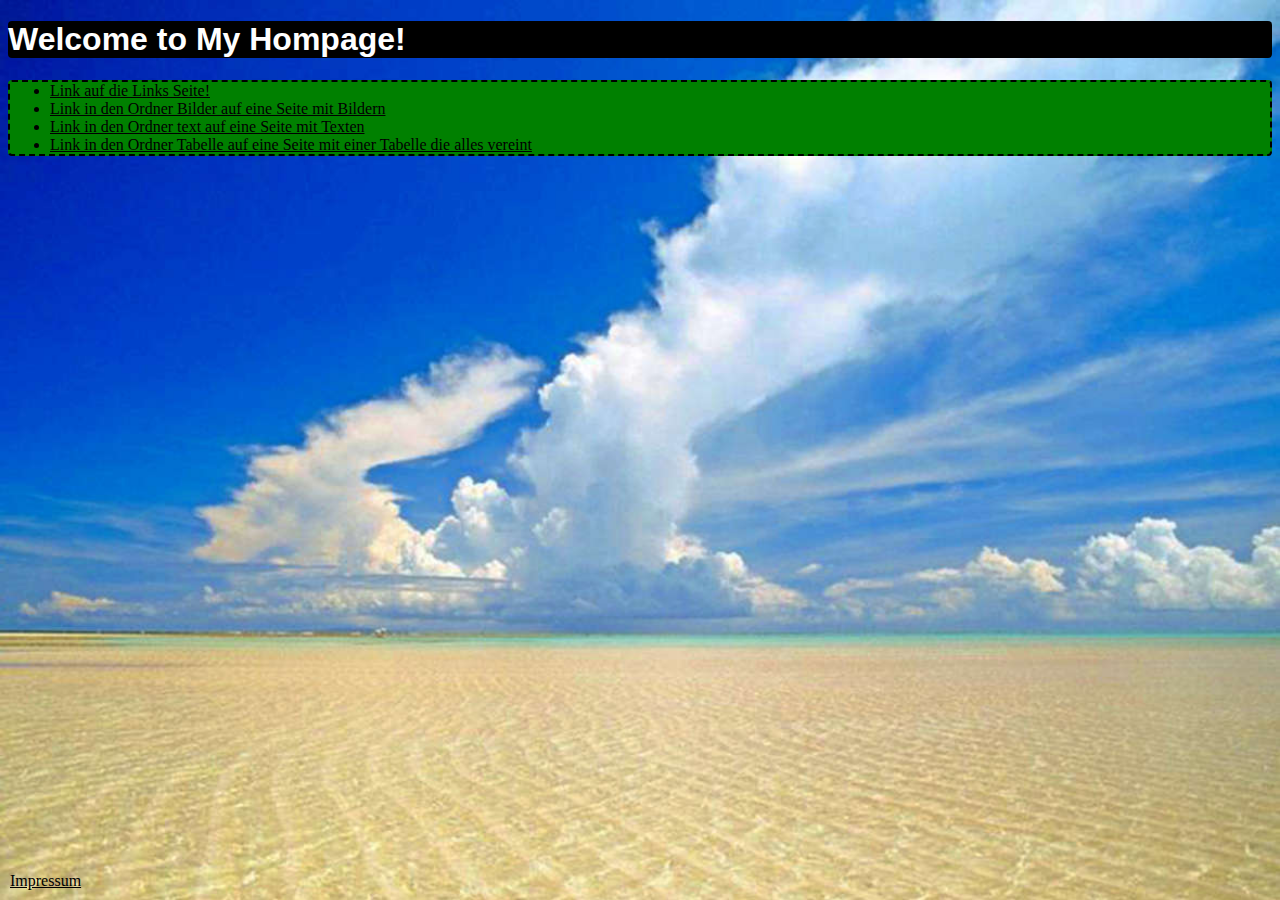
<file: public_html/index.html>
<!DOCTYPE html>
<html>
    <head>
        <title>Index of My Hompage</title>
        <meta charset="UTF-8">
        <meta name="viewport" content="width=device-width, initial-scale=1.0">
        <style type="text/css">
            @import "index.css";
            @import "links.css";
        </style>
    </head>
    <body>
        <h1>
            Welcome to My Hompage!
        </h1>
        <ul id="links">
            <li>
                <a href="links.html">Link auf die Links Seite!</a>
            </li>
            <li>
                <a href="bilder/bilder.html">Link in den Ordner Bilder auf eine Seite mit Bildern</a>
            </li>
            <li>
                <a href="text/text.html">Link in den Ordner text auf eine Seite mit Texten</a>
            </li>
            <li>
                <a href="tabelle/tabelle.html">Link in den Ordner Tabelle auf eine Seite mit einer Tabelle die alles vereint</a>
            </li>
        </ul>
        <div style="position: absolute; bottom: 10px; left: 10px;">
            <a href="impresum.html">Impressum</a>
        </div>
    </body>
</html>
</file>
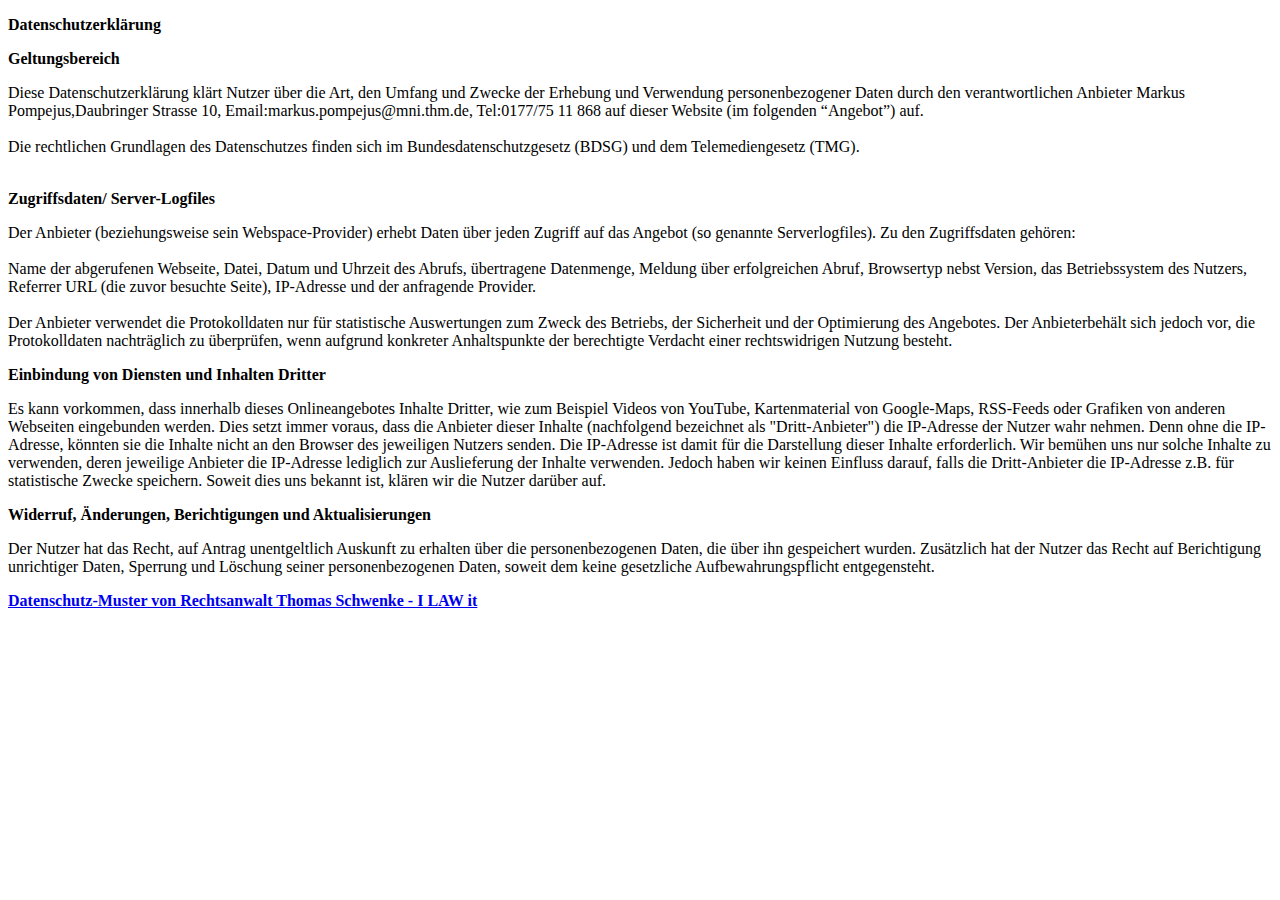
<file: public_html/Datenschutzerklaerung.html>
<!DOCTYPE html>
<!--
To change this license header, choose License Headers in Project Properties.
To change this template file, choose Tools | Templates
and open the template in the editor.
-->
<html>
    <head>
        <title>Datenschutzerklaerung</title>
        <meta charset="UTF-8">
        <meta name="viewport" content="width=device-width, initial-scale=1.0">
    </head>
    <body>
        <p><strong>Datenschutzerklärung</strong></p><p><strong>Geltungsbereich</strong></p><p>Diese Datenschutzerklärung klärt Nutzer über die Art, den Umfang und Zwecke der Erhebung und Verwendung personenbezogener Daten durch den verantwortlichen Anbieter Markus Pompejus,Daubringer Strasse 10, Email:markus.pompejus@mni.thm.de, Tel:0177/75 11 868 auf dieser Website (im folgenden “Angebot”) auf.<br />
<br />
Die rechtlichen Grundlagen des Datenschutzes finden sich im Bundesdatenschutzgesetz (BDSG) und dem Telemediengesetz (TMG).<br />
<br />
</p><p><strong>Zugriffsdaten/ Server-Logfiles</strong></p><p><span class="sd-muster-content">Der Anbieter (beziehungsweise sein Webspace-Provider) erhebt Daten über jeden Zugriff auf das Angebot (so genannte Serverlogfiles). Zu den Zugriffsdaten gehören:<br />
<br />
Name der abgerufenen Webseite, Datei, Datum und Uhrzeit des Abrufs, übertragene Datenmenge, Meldung über erfolgreichen Abruf, Browsertyp nebst Version, das Betriebssystem des Nutzers, Referrer URL (die zuvor besuchte Seite), IP-Adresse und der anfragende Provider.<br />
<br />
Der Anbieter verwendet die Protokolldaten nur für statistische Auswertungen zum Zweck des Betriebs, der Sicherheit und der Optimierung des Angebotes. Der Anbieterbehält sich jedoch vor, die Protokolldaten nachträglich zu überprüfen, wenn aufgrund konkreter Anhaltspunkte der berechtigte Verdacht einer rechtswidrigen Nutzung besteht.</span></p><p><strong>Einbindung von Diensten und Inhalten Dritter</strong></p><p><span class="sd-muster-content">Es kann vorkommen, dass innerhalb dieses Onlineangebotes Inhalte Dritter, wie zum Beispiel Videos von YouTube, Kartenmaterial von Google-Maps, RSS-Feeds oder Grafiken von anderen Webseiten eingebunden werden. Dies setzt immer voraus, dass die Anbieter dieser Inhalte (nachfolgend bezeichnet als "Dritt-Anbieter") die IP-Adresse der Nutzer wahr nehmen. Denn ohne die IP-Adresse, könnten sie die Inhalte nicht an den Browser des jeweiligen Nutzers senden. Die IP-Adresse ist damit für die Darstellung dieser Inhalte erforderlich. Wir bemühen uns nur solche Inhalte zu verwenden, deren jeweilige Anbieter die IP-Adresse lediglich zur Auslieferung der Inhalte verwenden. Jedoch  haben wir keinen Einfluss darauf, falls die Dritt-Anbieter die IP-Adresse z.B. für statistische Zwecke speichern. Soweit dies uns bekannt ist, klären wir die Nutzer darüber auf.<br />
</span></p><p><strong>Widerruf, Änderungen, Berichtigungen und Aktualisierungen</strong></p><p>Der Nutzer hat das Recht, auf Antrag unentgeltlich Auskunft zu erhalten über die personenbezogenen Daten, die über ihn gespeichert wurden. Zusätzlich hat der Nutzer das Recht auf Berichtigung unrichtiger Daten, Sperrung und Löschung seiner personenbezogenen Daten, soweit dem keine gesetzliche Aufbewahrungspflicht entgegensteht.<br />
</p><p><a href="http://rechtsanwalt-schwenke.de/smmr-buch/datenschutz-muster-generator-fuer-webseiten-blogs-und-social-media/" onclick="_gaq.push(['_trackEvent', 'outbound-article-int', 'http://rechtsanwalt-schwenke.de/smmr-buch/datenschutz-muster-generator-fuer-webseiten-blogs-und-social-media/', 'Datenschutz-Muster von Rechtsanwalt Thomas Schwenke - I LAW it']);" ><strong>Datenschutz-Muster von Rechtsanwalt Thomas Schwenke - I LAW it</strong></a></p>
    </body>
</html>
</file>
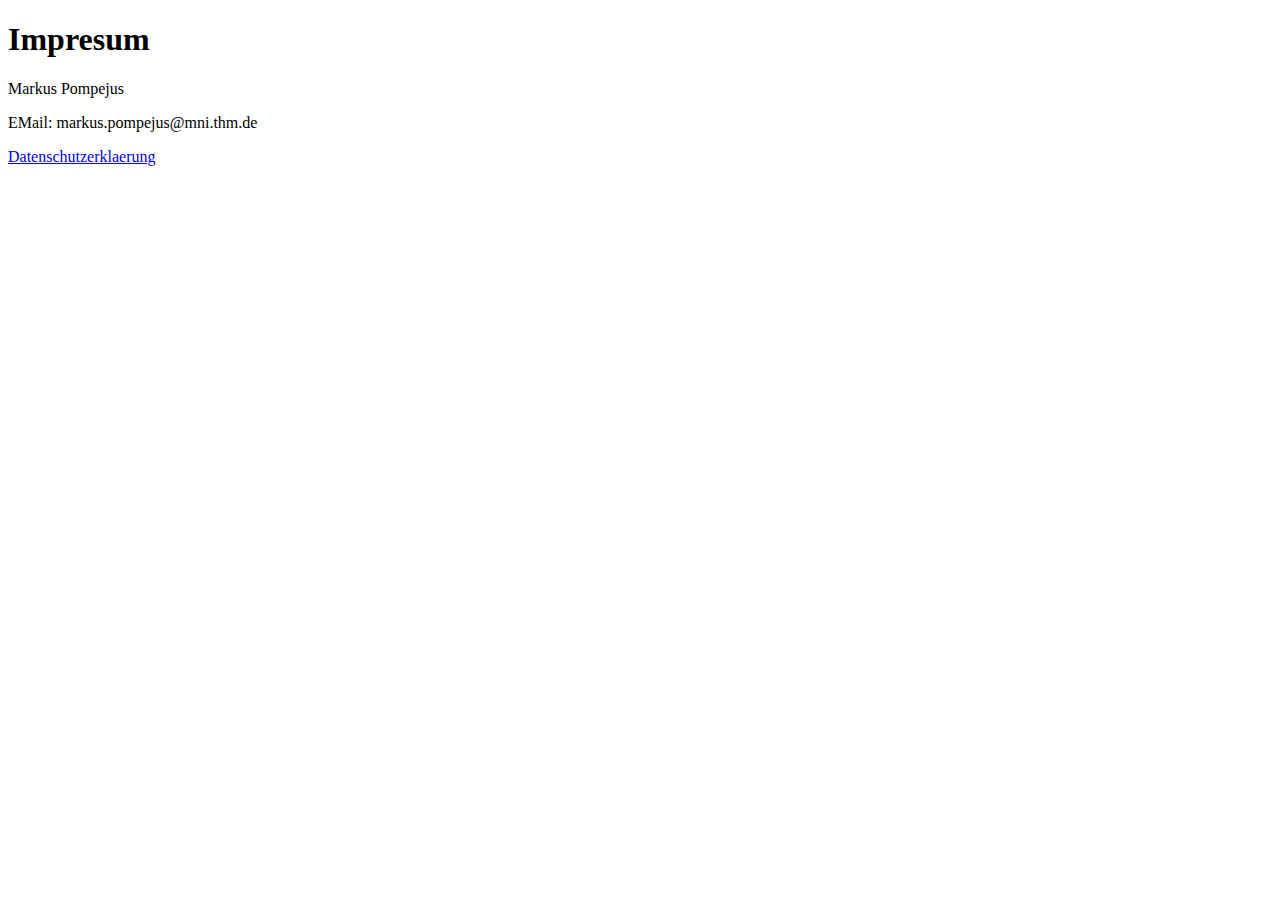
<file: public_html/impresum.html>
<!DOCTYPE html>
<html>
    <head>
        <title>Impresum</title>
        <meta charset="UTF-8">
        <meta name="viewport" content="width=device-width, initial-scale=1.0">
    </head>
    <body>
        <div>
            <h1>Impresum</h1>
            <p>
                Markus Pompejus
            </p>
            <p>
                EMail: markus.pompejus@mni.thm.de
            </p>
            <p>
                <a href="Datenschutzerklaerung.html">Datenschutzerklaerung</a>
            </p>
        </div>
    </body>
</html>
</file>
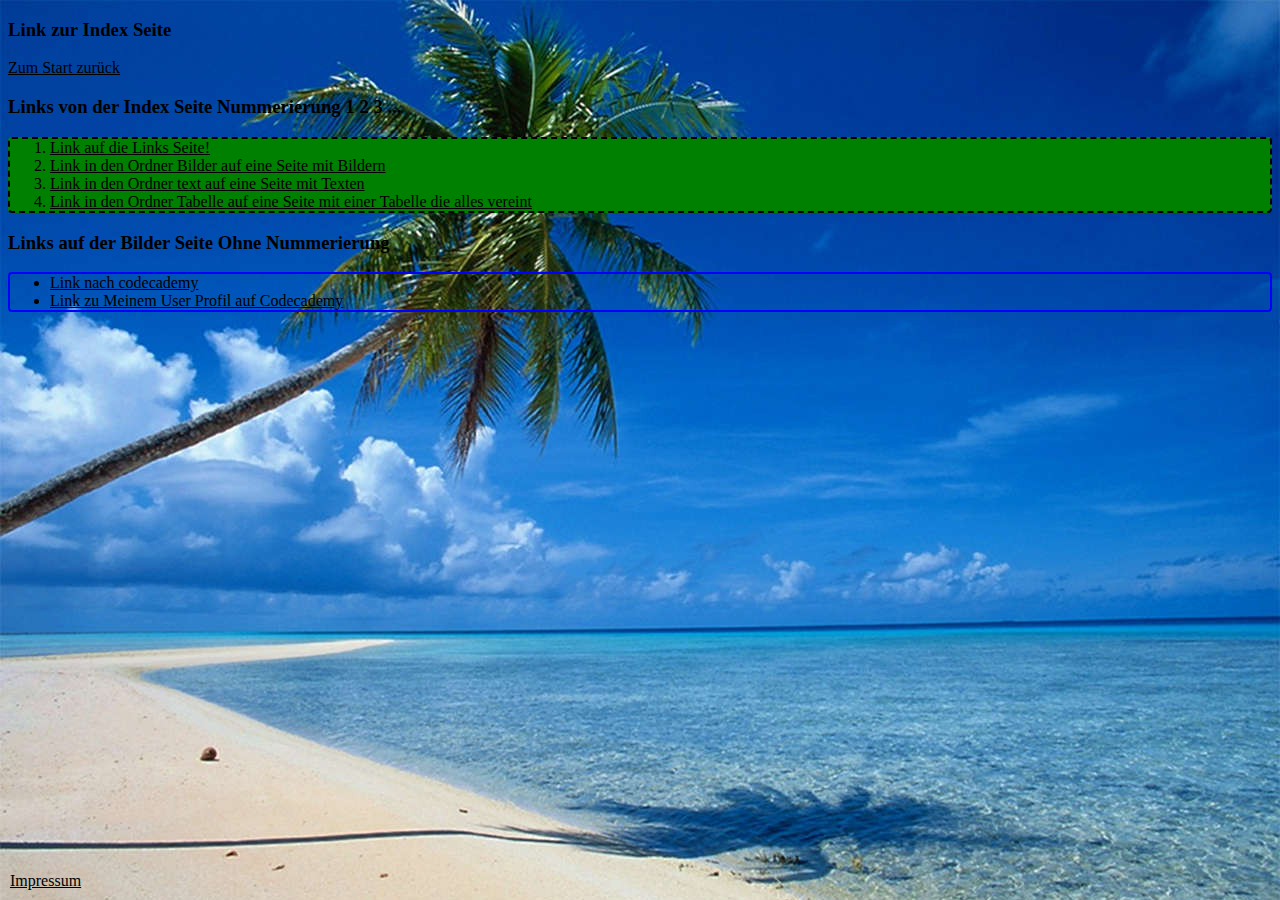
<file: public_html/links.html>
<!DOCTYPE html>
<html>
    <head>
        <title>Alle hinterlegten Links in einer Ordered List</title>
        <meta charset="UTF-8">
        <meta name="viewport" content="width=device-width, initial-scale=1.0">
        <link rel="stylesheet" type="text/css" href="links.css">
    </head>
    <body class="links">
        <div>
            <h3>Link zur Index Seite</h3>
            <a href="index.html"> Zum Start zurück</a>
            <h3>Links von der Index Seite Nummerierung 1 2 3 ...</h3>
            <ol id="links">
                <li>
                    <a href="links.html">Link auf die Links Seite!</a>
                </li>
                <li>
                    <a href="bilder/bilder.html">Link in den Ordner Bilder auf eine Seite mit Bildern</a>
                </li>
                <li>
                    <a href="text/text.html">Link in den Ordner text auf eine Seite mit Texten</a>
                </li>
                <li>
                    <a href="tabelle/tabelle.html">Link in den Ordner Tabelle auf eine Seite mit einer Tabelle die alles vereint</a>
                </li>
            </ol>
            <h3>Links auf der Bilder Seite Ohne Nummerierung</h3>
            <ul id="bilder">
                <li>
                    <a href="http://www.codecademy.com/">Link nach codecademy</a>
                </li>
                <li>
                    <a href="http://www.codecademy.com/MarkusPompejus">Link zu Meinem User Profil auf Codecademy</a>
                </li>
            </ul>
        </div>
        <div style="position: absolute; bottom: 10px; left: 10px;">
            <a href="impresum.html">Impressum</a>
        </div>
    </body>
</html>
</file>
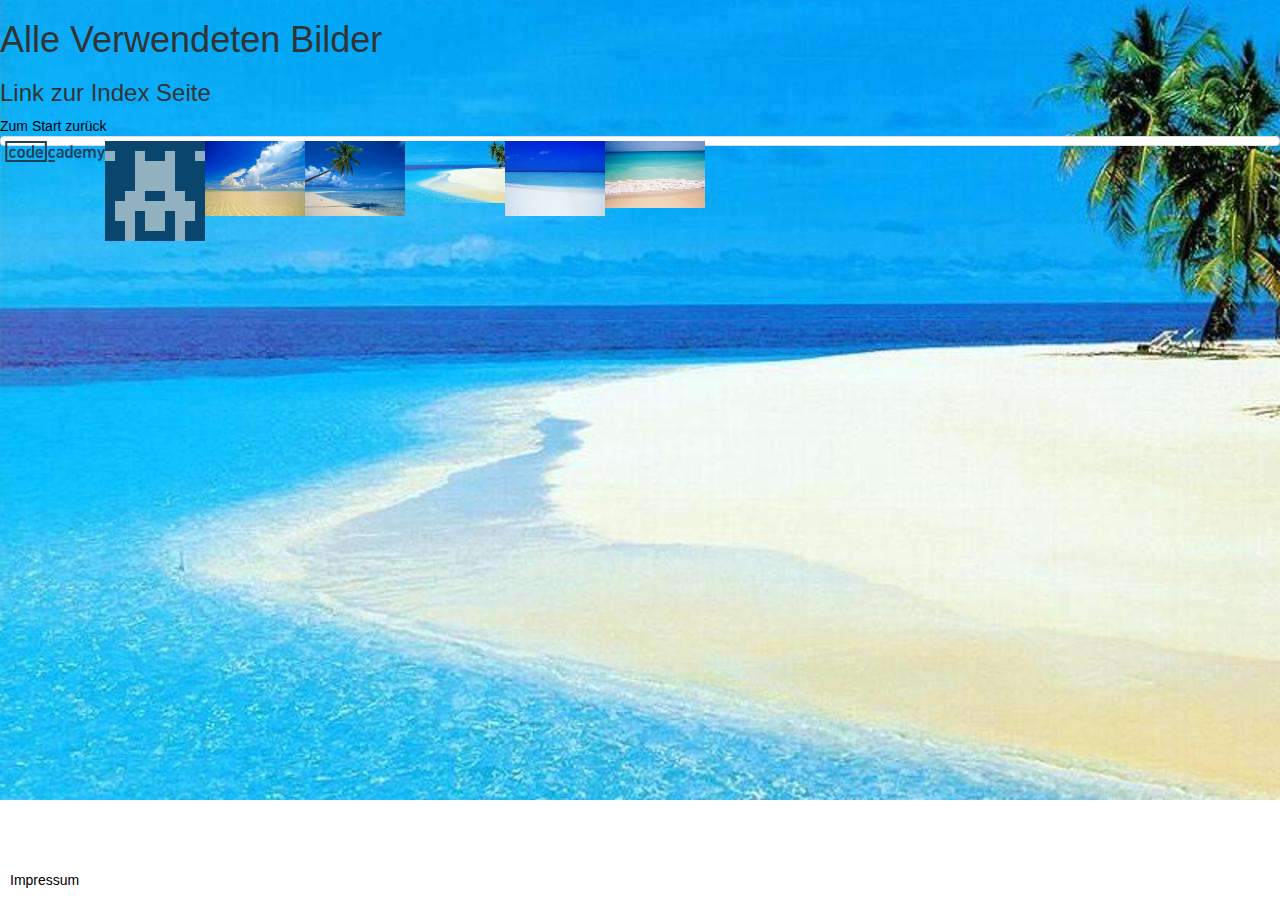
<file: public_html/bilder/bilder.html>
<!DOCTYPE html>
<html>
    <head>
        <title>Bilder</title>
        <meta charset="UTF-8">
        <meta name="viewport" content="width=device-width, initial-scale=1.0">
        <link rel="stylesheet" type="text/css" href="bilder.css">
        <link rel="stylesheet" href="../css/bootstrap.css">
    </head>
    <body>
         <h1>Alle Verwendeten Bilder</h1>
            <h3>Link zur Index Seite</h3>
            <a href="../index.html"> Zum Start zurück</a>
        <div class="thumbnail">
            <a href="http://www.codecademy.com/" style="float:left; visbility:hidden">
                <img src="codecademy.svg" width="100" height="100" alt="Codecademy">
            </a>
            <a href="http://www.codecademy.com/MarkusPompejus" style="float:left; visbility:hidden">
                <img src="codecademyuser.png" width="100" height="100" alt="Profilbild"/>
            </a>
            <a href="http://bilder-foto-s.de/" style="float:left; visbility:hidden">
                <img src="hintergrundbilder-strand.jpg" width="100" height="100" alt="Hintergrund Index"/>
            </a>
            <a href="http://bilder-foto-s.de/" style="float:left; visbility:hidden">
                <img src="hintergrundbilder-strand-2.jpg" width="100" height="100" alt="Hintergrund Links"/>
            </a>
            <a href="http://bilder-foto-s.de/" style="float:left; visbility:hidden">
                <img src="hintergrundbilder-strand-3.jpg" width="100" height="100" alt="Hintergrund Bilder"/>            
            </a>
            <a href="http://bilder-foto-s.de/" style="float:left; visbility:hidden">
                <img src="strand-hintergrundbilder.jpg" width="100" height="100" alt="Hintergrund Tabelle"/>
            </a>
                <a href="http://bilder-foto-s.de/" style="float:left; visbility:hidden">
                <img src="strand-hintergrundbilder-1.jpg" width="100" height="100" alt="Hintergrund Tabelle"/>
            </a>
        </div>
        <div style="position: absolute; bottom: 10px; left: 10px;">
            <a href="../impresum.html">Impressum</a>
        </div>
    </body>
</html>
</file>
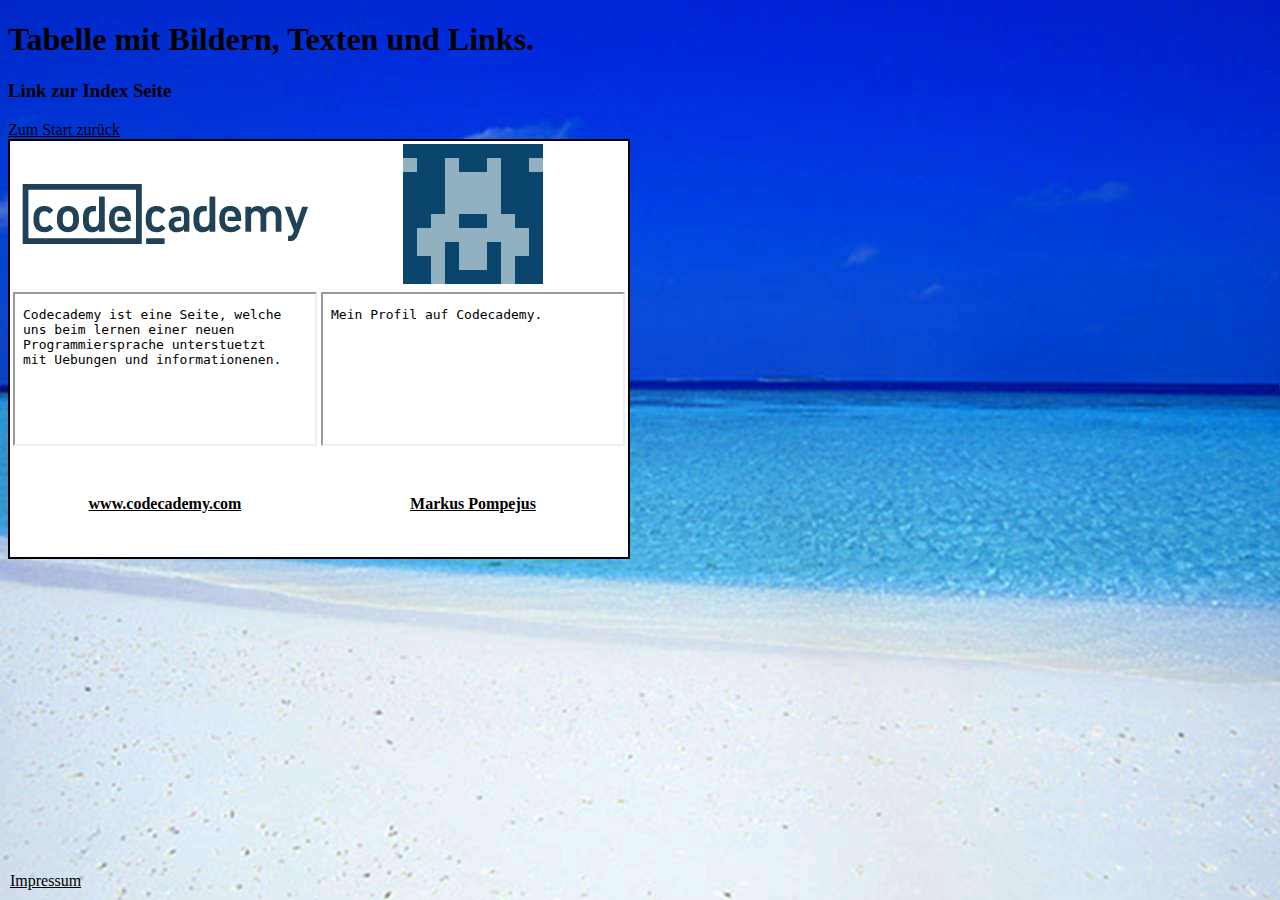
<file: public_html/tabelle/tabelle.html>
<!DOCTYPE html>
<html>
    <head>
        <title>Tabellenseite</title>
        <meta charset="UTF-8">
        <meta name="viewport" content="width=device-width, initial-scale=1.0">
        <link rel="stylesheet" type="text/css" href="tabelle.css">
    </head>
    <body>
        <div>
            <h1>Tabelle mit Bildern, Texten und Links.</h1>
            <h3>Link zur Index Seite</h3>
            <a href="../index.html"> Zum Start zurück</a>
            <table>
                <tr>
                    <th>
                        <img src="../bilder/codecademy.svg" alt="Codecademy"/>
                    </th>
                    <th>
                        <img src="../bilder/codecademyuser.png" alt="Profilbild"/>
                    </th>
                </tr>
                <tr>
                    <th>
                        <iframe src="../text/Codecademy.txt" title="Text 1">
                        <p>
                            Leider kann der Inhalt nicht dargestellt werden sie finden ihn hier:
                            <a href="../text/Codecademy.txt">Codecademy.txt</a>
                        </p>    
                        </iframe>
                    </th>
                    <th>
                        <iframe src="../text/Profil.txt" title="Text 2">
                        <p>
                            Leider kann der Inhalt nicht dargestellt werden sie finden ihn hier:
                            <a href="../text/Profil.txt">Profil.txt</a>
                        </p>    
                        </iframe>
                    </th>
                </tr>
                <tr>
                    <th>
                        <a href="http://www.codecademy.com/">www.codecademy.com</a>
                    </th>
                    <th>
                        <a href="http://www.codecademy.com/MarkusPompejus">Markus Pompejus</a>
                    </th>
                </tr>
            </table>
        </div>
        <div style="position: absolute; bottom: 10px; left: 10px;">
            <a href="../impresum.html">Impressum</a>
        </div>
    </body>
</html>
</file>
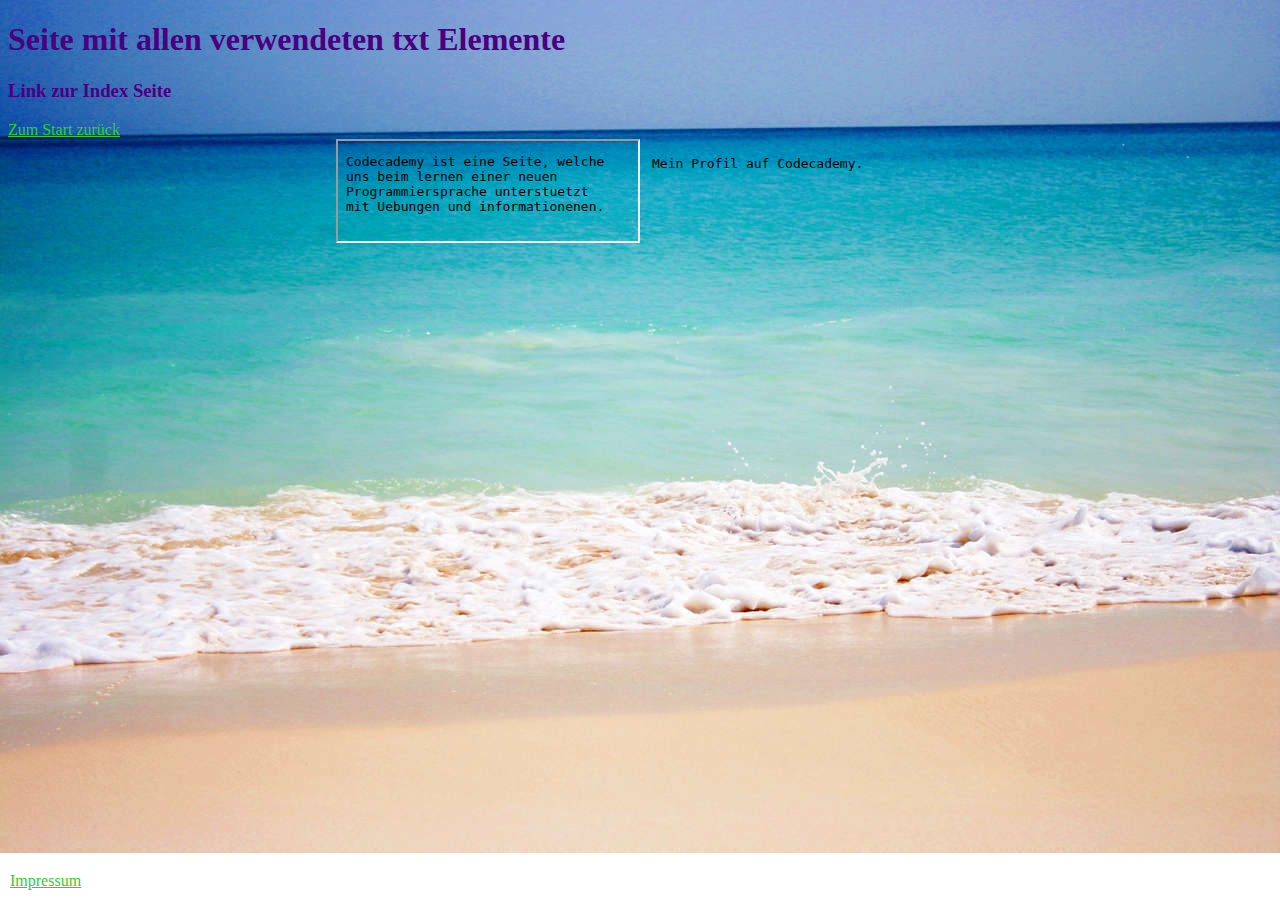
<file: public_html/text/text.html>
<!DOCTYPE html>
<html>
    <head>
        <title>Texteseite</title>
        <meta charset="UTF-8">
        <meta name="viewport" content="width=device-width, initial-scale=1.0">
        <link rel="stylesheet" type="text/css" href="text.css">
    </head>
    <body>
        <h1>Seite mit allen verwendeten txt Elemente</h1>
        <h3>Link zur Index Seite</h3>
            <a href="../index.html">Zum Start zurück</a>
        <div style="text-align: center;">
            <iframe src="Codecademy.txt" width="300" height="100" title="Text 1" >
            <p>
                Der Inhalt ist in ihrem Browser nicht darstelbar sie finden den Inhalt unter:
                <a href="Codecademy.txt">Codecademy.txt</a>
            </p>    
            </iframe>
            <object data="Profil.txt" type="text/plain" width="300" height="100" title="Text 2">Text als Objekt</object>
        </div>
        <div style="position: absolute; bottom: 10px; left: 10px;">
            <a href="../impresum.html">Impressum</a>
        </div>
    </body>
</html>
</file>
<file: public_html/links.css>
.links {
    background-image:url(bilder/hintergrundbilder-strand-2.jpg);
    background-repeat: no-repeat;
    background-size: 100% auto;
}
#links {
    border: 2px dashed black;
    background-color: green;
    border-radius: 4px;
}
a:link {
    color: black;
}
a:visited {
    color: white;
}
a:hover {
    color: yellow;
}
#bilder {
    border: 2px solid blue;
    border-radius: 4px;
}
</file>
<file: public_html/bilder/bilder.css>
body {
    background-image:url(hintergrundbilder-strand-3.jpg);
    background-repeat: no-repeat;
    background-size: 100% auto;
}
a:link {
    color: black;
}
a:visited {
    color: white;
}
a:hover {
    color: yellow;
}
</file>
<file: public_html/tabelle/tabelle.css>
body {
    background-image:url(../bilder/strand-hintergrundbilder.jpg);
    background-repeat: no-repeat;
    background-size: 100% auto;
}
a:link {
    color: black;
}
a:visited {
    color: white;
}
a:hover {
    color: yellow;
}
table {
    background-color: white;
    border: 2px solid black;
}
th {
    width: 300px;
    height: 100px;
}
</file>
<file: public_html/text/text.css>
body {
    background-image:url(../bilder/strand-hintergrundbilder-1.jpg);
    background-repeat: no-repeat;
    background-size: 100% auto;
    color: indigo;
}
a:link {
    color: limegreen;
}
a:visited {
    color: white;
}
a:hover {
    color: yellow;
}
</file>
